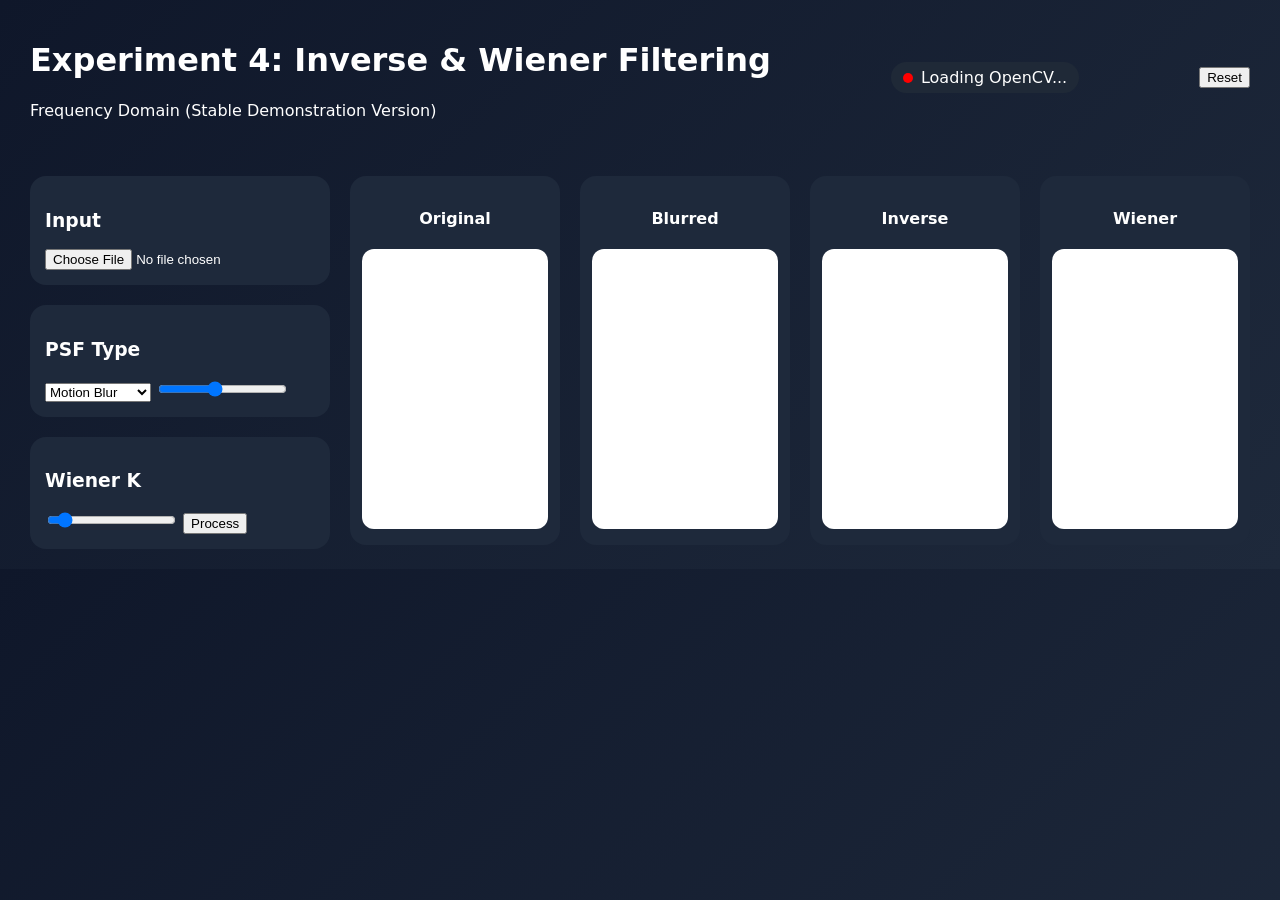
<file: simulation/index.html>
<!doctype html>
<html>
<head>

<meta charset="UTF-8">

<title>Experiment 4: Inverse & Wiener Filtering</title>

<link rel="stylesheet" href="css/main.css">

<script async src="https://docs.opencv.org/4.x/opencv.js"></script>

<script src="js/main.js" defer></script>

</head>

<body>
<div class="app">
<header class="topbar">
<div>
<h1>Experiment 4: Inverse & Wiener Filtering</h1>
<p>Frequency Domain (Stable Demonstration Version)</p>
</div>
<div class="status-pill">
<span class="dot" id="statusDot"></span>
<span id="statusText">Loading OpenCV...</span>
</div>
<button onclick="location.reload()">Reset</button>
</header>

<main class="layout">
<aside class="sidebar">

<div class="card">
<h3>Input</h3>
<input type="file" id="fileInput">
</div>

<div class="card">
<h3>PSF Type</h3>
<select id="psfType">
<option value="motion">Motion Blur</option>
<option value="gaussian">Gaussian Blur</option>
</select>
<input type="range" id="psfSize" min="3" max="31" value="15">
</div>

<div class="card">
<h3>Wiener K</h3>
<input type="range" id="wienerK" min="0.001" max="0.1" step="0.001" value="0.01">
<button id="processBtn">Process</button>
</div>

</aside>

<section class="workspace">
<div class="canvas-row">
<div class="canvas-card"><h4>Original</h4><canvas id="original"></canvas></div>
<div class="canvas-card"><h4>Blurred</h4><canvas id="blurred"></canvas></div>
<div class="canvas-card"><h4>Inverse</h4><canvas id="inverse"></canvas></div>
<div class="canvas-card"><h4>Wiener</h4><canvas id="wiener"></canvas></div>
</div>
</section>
</main>
</div>
<script src="../assets/js/iframeResize.js"></script>
        
        </body>
</html>
</file>
<file: simulation/css/main.css>
body{margin:0;font-family:system-ui;background:linear-gradient(135deg,#0f172a,#1e293b);color:white;}
.topbar{display:flex;justify-content:space-between;align-items:center;padding:20px 30px;}
.status-pill{display:flex;align-items:center;gap:8px;background:#1f2937;padding:6px 12px;border-radius:999px;}
.dot{width:10px;height:10px;border-radius:50%;background:red;}
.layout{display:grid;grid-template-columns:300px 1fr;gap:20px;padding:20px 30px;}
.sidebar{display:flex;flex-direction:column;gap:20px;}
.card{background:#1e293b;padding:15px;border-radius:16px;}
.canvas-row{display:grid;grid-template-columns:1fr 1fr 1fr 1fr;gap:20px;}
.canvas-card{background:#1e293b;padding:12px;border-radius:16px;text-align:center;}
canvas{width:100%;height:280px;background:white;border-radius:12px;}
</file>
<file: experiment/simulation/css/main.css>
body{margin:0;font-family:system-ui;background:linear-gradient(135deg,#0f172a,#1e293b);color:white;}
.topbar{display:flex;justify-content:space-between;align-items:center;padding:20px 30px;}
.status-pill{display:flex;align-items:center;gap:8px;background:#1f2937;padding:6px 12px;border-radius:999px;}
.dot{width:10px;height:10px;border-radius:50%;background:red;}
.layout{display:grid;grid-template-columns:300px 1fr;gap:20px;padding:20px 30px;}
.sidebar{display:flex;flex-direction:column;gap:20px;}
.card{background:#1e293b;padding:15px;border-radius:16px;}
.canvas-row{display:grid;grid-template-columns:1fr 1fr 1fr 1fr;gap:20px;}
.canvas-card{background:#1e293b;padding:12px;border-radius:16px;text-align:center;}
canvas{width:100%;height:280px;background:white;border-radius:12px;}
</file>
